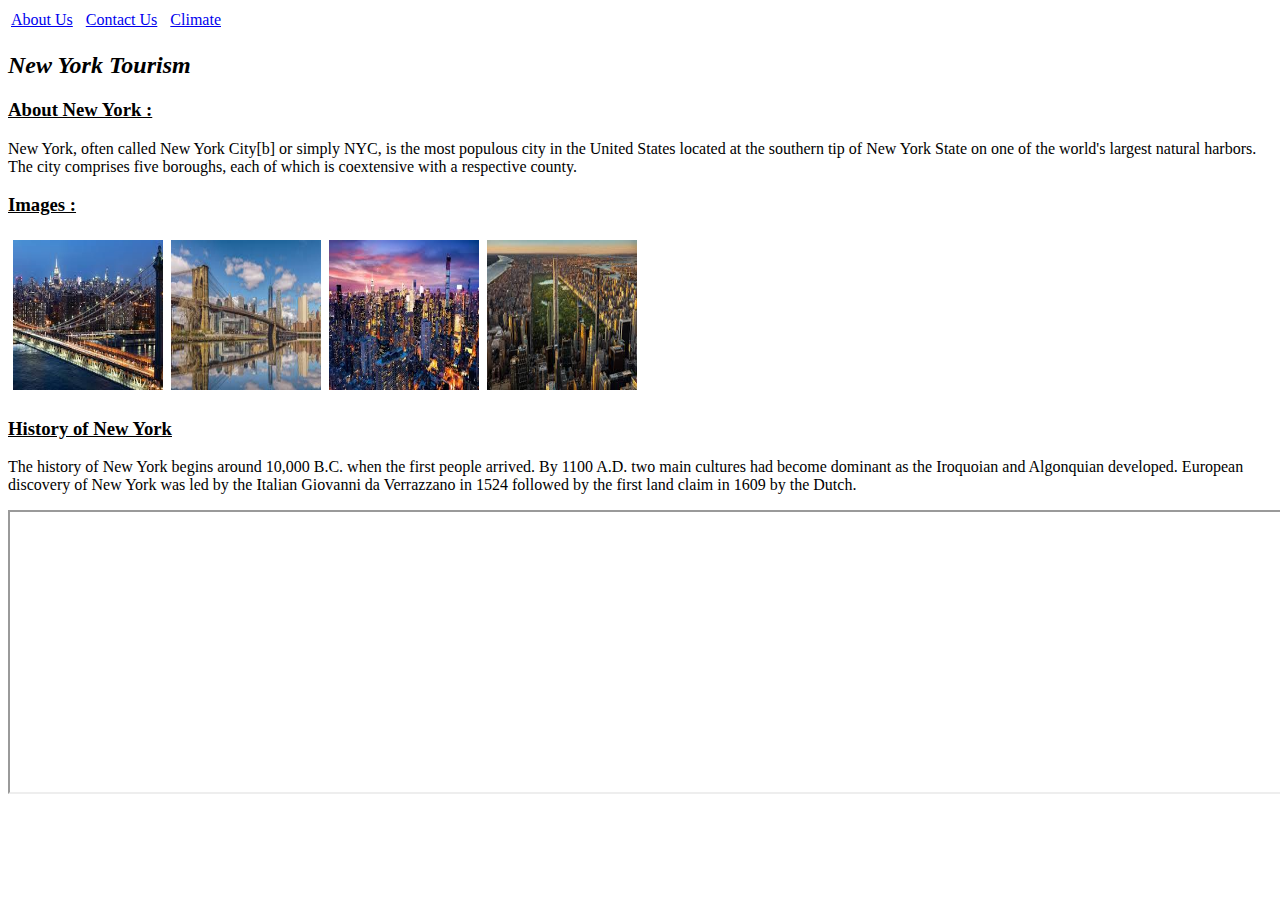
<file: index.html>
<!DOCTYPE html>
<html>

<head>
  <link rel="stylesheet" href="../table.css" />
  <title>Page Title!</title>
  <style>
    img {
      padding: 2px;
    }
  </style>
</head>

<body>
  <table>
    <td class="firstTable"><a href="about us.html">About Us</a></td>
    <td class="firstTable"><a href="contact us.html">Contact Us</a></td>
    <td class="firstTable"><a href="climate.html">Climate</a></td>
  </table>
  <h2><i>New York Tourism</i></h2>
  <h3><u>About New York :</u></h3>
  <p>
    New York, often called New York City[b] or simply NYC, is the most
    populous city in the United States located at the southern tip of New York
    State on one of the world's largest natural harbors. The city comprises
    five boroughs, each of which is coextensive with a respective county.
  </p>
  <h3><u>Images :</u></h3>
  <table>
    <tr>
      <th>
        <img src="images/1.jpeg" alt="Image 1" width="150" height="150" />
        <img src="images/2.jpeg" alt="Image 2" width="150" height="150" />
        <img src="images/3.jpeg" alt="Image 3" width="150" height="150" />
        <img src="images/4.jpeg" alt="Image 4" width="150" height="150" />
      </th>
    </tr>
  </table>
  <h3><u>History of New York</u></h3>
  <p>
    The history of New York begins around 10,000 B.C. when the first people
    arrived. By 1100 A.D. two main cultures had become dominant as the
    Iroquoian and Algonquian developed. European discovery of New York was led
    by the Italian Giovanni da Verrazzano in 1524 followed by the first land
    claim in 1609 by the Dutch.
  </p>
  <iframe src="https://en.wikipedia.org/wiki/New_York_City" text="description" width="1300" height="280"></iframe>
</body>

</html>
</file>
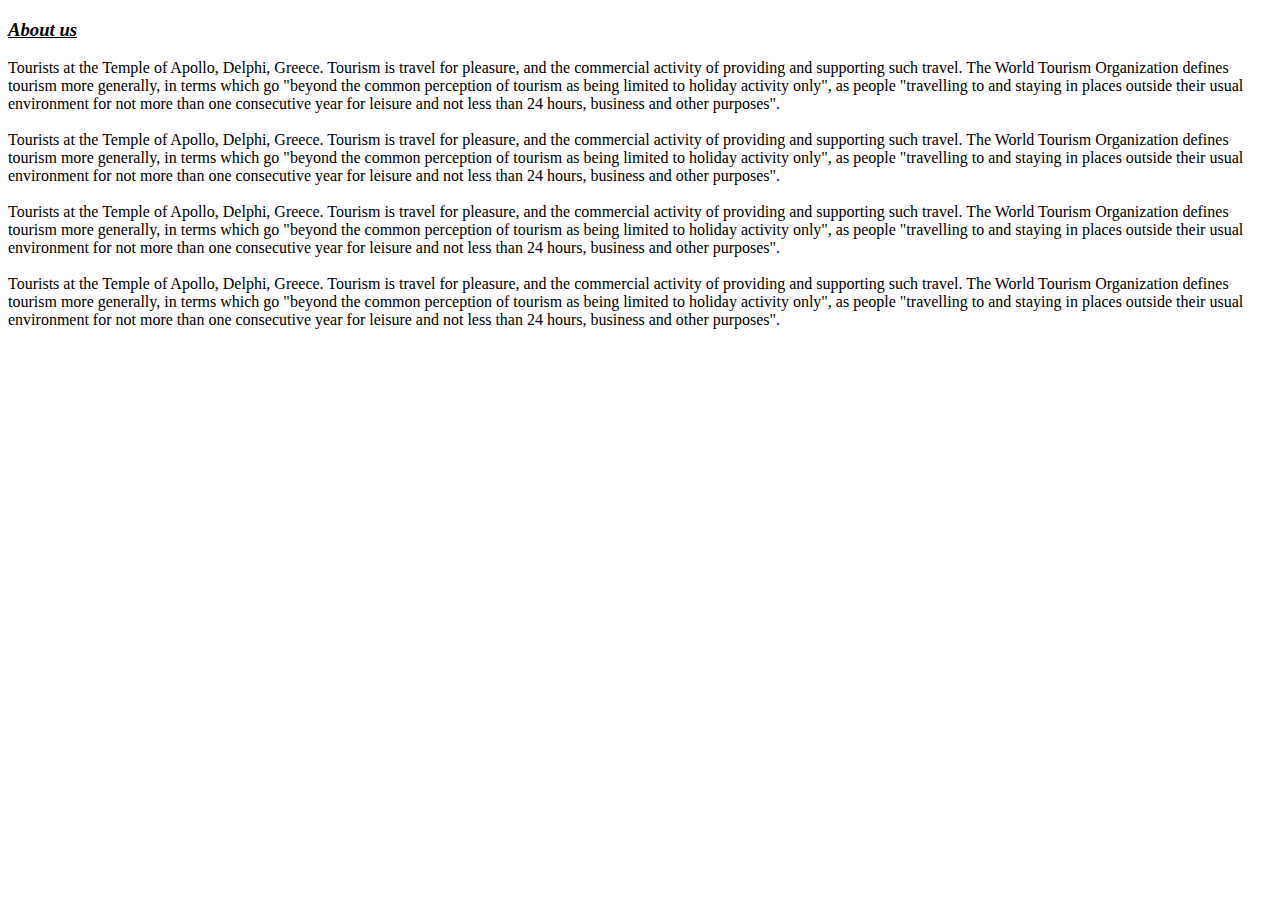
<file: about us.html>
<!DOCTYPE html>
<html>

<head>
  <title>About us!</title>
</head>

<body>
  <h3>
    <i><u>About us</u></i>
  </h3>
  <p>
    Tourists at the Temple of Apollo, Delphi, Greece. Tourism is travel for
    pleasure, and the commercial activity of providing and supporting such
    travel. The World Tourism Organization defines tourism more generally, in
    terms which go "beyond the common perception of tourism as being limited
    to holiday activity only", as people "travelling to and staying in places
    outside their usual environment for not more than one consecutive year for
    leisure and not less than 24 hours, business and other purposes".
    <br /><br />
    Tourists at the Temple of Apollo, Delphi, Greece. Tourism is travel for
    pleasure, and the commercial activity of providing and supporting such
    travel. The World Tourism Organization defines tourism more generally, in
    terms which go "beyond the common perception of tourism as being limited
    to holiday activity only", as people "travelling to and staying in places
    outside their usual environment for not more than one consecutive year for
    leisure and not less than 24 hours, business and other purposes".
    <br /><br />
    Tourists at the Temple of Apollo, Delphi, Greece. Tourism is travel for
    pleasure, and the commercial activity of providing and supporting such
    travel. The World Tourism Organization defines tourism more generally, in
    terms which go "beyond the common perception of tourism as being limited
    to holiday activity only", as people "travelling to and staying in places
    outside their usual environment for not more than one consecutive year for
    leisure and not less than 24 hours, business and other purposes".
    <br /><br />
    Tourists at the Temple of Apollo, Delphi, Greece. Tourism is travel for
    pleasure, and the commercial activity of providing and supporting such
    travel. The World Tourism Organization defines tourism more generally, in
    terms which go "beyond the common perception of tourism as being limited
    to holiday activity only", as people "travelling to and staying in places
    outside their usual environment for not more than one consecutive year for
    leisure and not less than 24 hours, business and other purposes".
  </p>
</body>

</html>
</file>
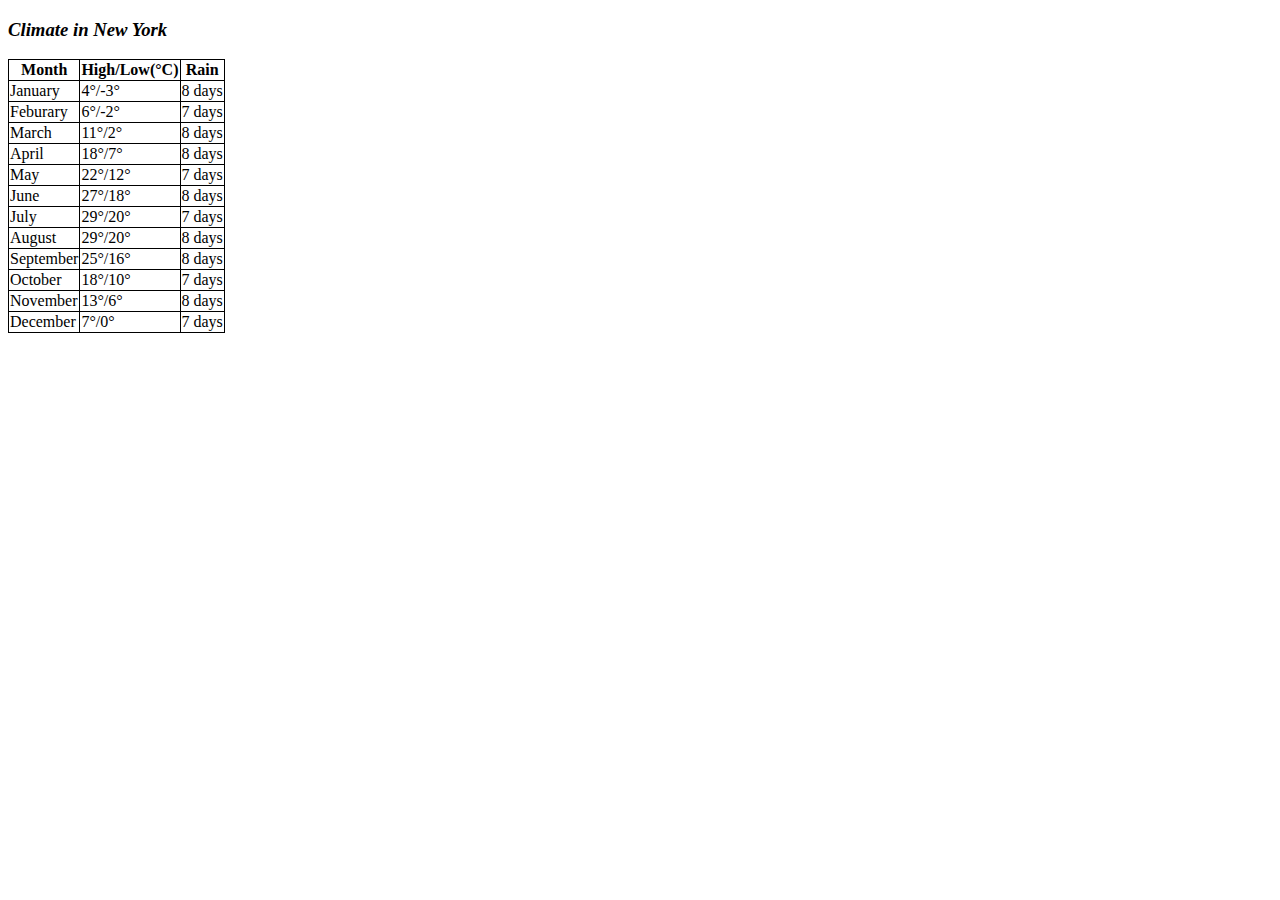
<file: climate.html>
<!DOCTYPE html>
<html>
  <head>
    <title>climate</title>
    <style>
      table,
      th,
      td {
        border: 1px solid black;
        border-collapse: collapse;
      }
    </style>
  </head>

  <body>
    <h3><i>Climate in New York</i></h3>
    <table>
      <tr>
        <th>Month</th>
        <th>High/Low(&deg;C)</th>
        <th>Rain</th>
      </tr>
      <tr>
        <td>January</td>
        <td>4&deg;/-3&deg;</td>
        <td>8 days</td>
      </tr>
      <tr>
        <td>Feburary</td>
        <td>6&deg;/-2&deg;</td>
        <td>7 days</td>
      </tr>
      <tr>
        <td>March</td>
        <td>11&deg;/2&deg;</td>
        <td>8 days</td>
      </tr>
      <tr>
        <td>April</td>
        <td>18&deg;/7&deg;</td>
        <td>8 days</td>
      </tr>
      <tr>
        <td>May</td>
        <td>22&deg;/12&deg;</td>
        <td>7 days</td>
      </tr>
      <tr>
        <td>June</td>
        <td>27&deg;/18&deg;</td>
        <td>8 days</td>
      </tr>
      <tr>
        <td>July</td>
        <td>29&deg;/20&deg;</td>
        <td>7 days</td>
      </tr>
      <tr>
        <td>August</td>
        <td>29&deg;/20&deg;</td>
        <td>8 days</td>
      </tr>
      <tr>
        <td>September</td>
        <td>25&deg;/16&deg;</td>
        <td>8 days</td>
      </tr>
      <tr>
        <td>October</td>
        <td>18&deg;/10&deg;</td>
        <td>7 days</td>
      </tr>
      <tr>
        <td>November</td>
        <td>13&deg;/6&deg;</td>
        <td>8 days</td>
      </tr>
      <tr>
        <td>December</td>
        <td>7&deg;/0&deg;</td>
        <td>7 days</td>
      </tr>
    </table>
  </body>
</html>
</file>
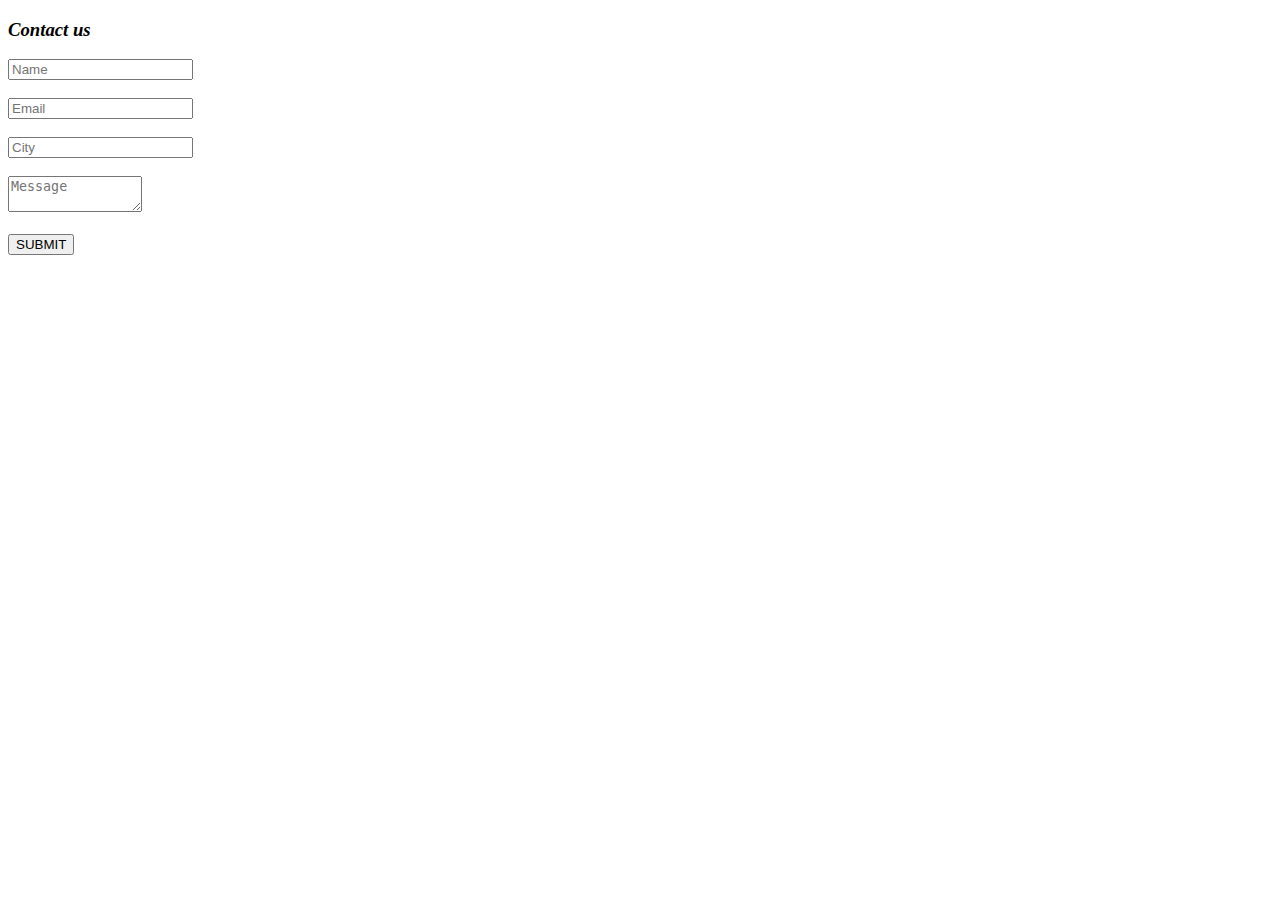
<file: contact us.html>
<!DOCTYPE html>
<html>
  <head>
    <title>contact us</title>
  </head>
  <body>
    <h3><i>Contact us</i></h3>
    <form>
      <input type="text" placeholder="Name" />
      <br />
      <br />
      <input type="text" placeholder="Email" />
      <br />
      <br />
      <input type="text" placeholder="City" />
      <br />
      <br />
      <textarea placeholder="Message" rows="2" cols="14"></textarea>
      <br />
      <br />
      <input type="button" value="SUBMIT" />
    </form>
  </body>
</html>
</file>
<file: table.css>
.firstTable {
  padding-right: 10px;
}
</file>
